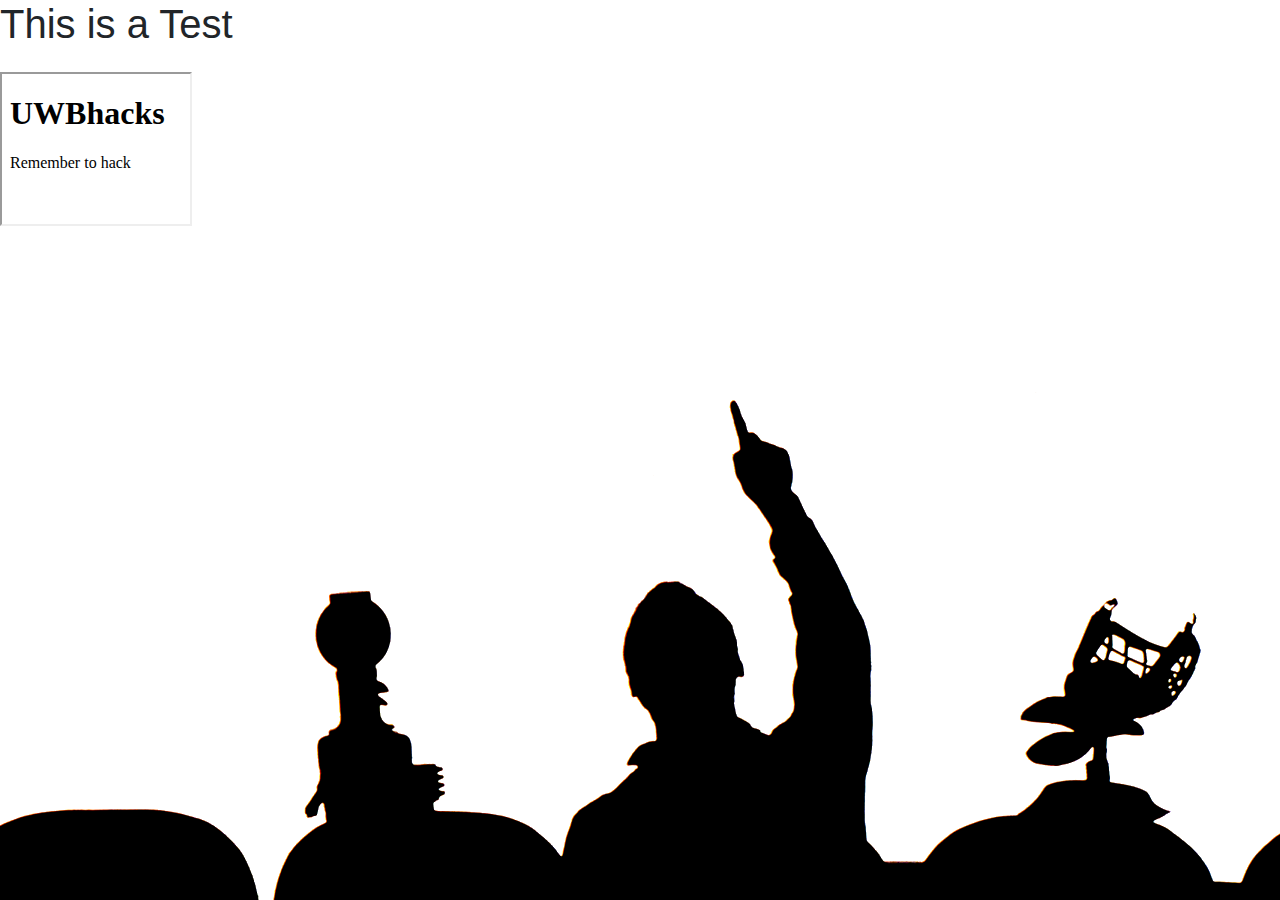
<file: retro/index.html>
<!DOCTYPE html PUBLIC "-//W3C//DTD XHTML 1.0 Frameset//EN" "http://www.w3.org/TR/xhtml1/DTD/xhtml1-frameset.dtd%22%3E
<html lang="en">
<head>
    <meta charset="UTF-8">
    <title>90's Kids</title>

	<!--- Allows Mobile friendly scaling -->
	<meta name="viewport" content="width=device-width, initial-scale=1">

	<link rel="stylesheet" href="bootstrap-4.1.3-dist/css/bootstrap.min.css">
	<link rel="stylesheet" href="style.css">

</head>



<body>
<h1>This is a Test</h1>
<iframe name="top" src="ad.html" target="top" scrolling="no"></iframe>


<div class="mystery" style="position: fixed; bottom: 0; right: 0; margin-bottom: -5px; z-index: 100;">
	<img src="img/myst0.png" >
</div>



</body>
</html>
</file>
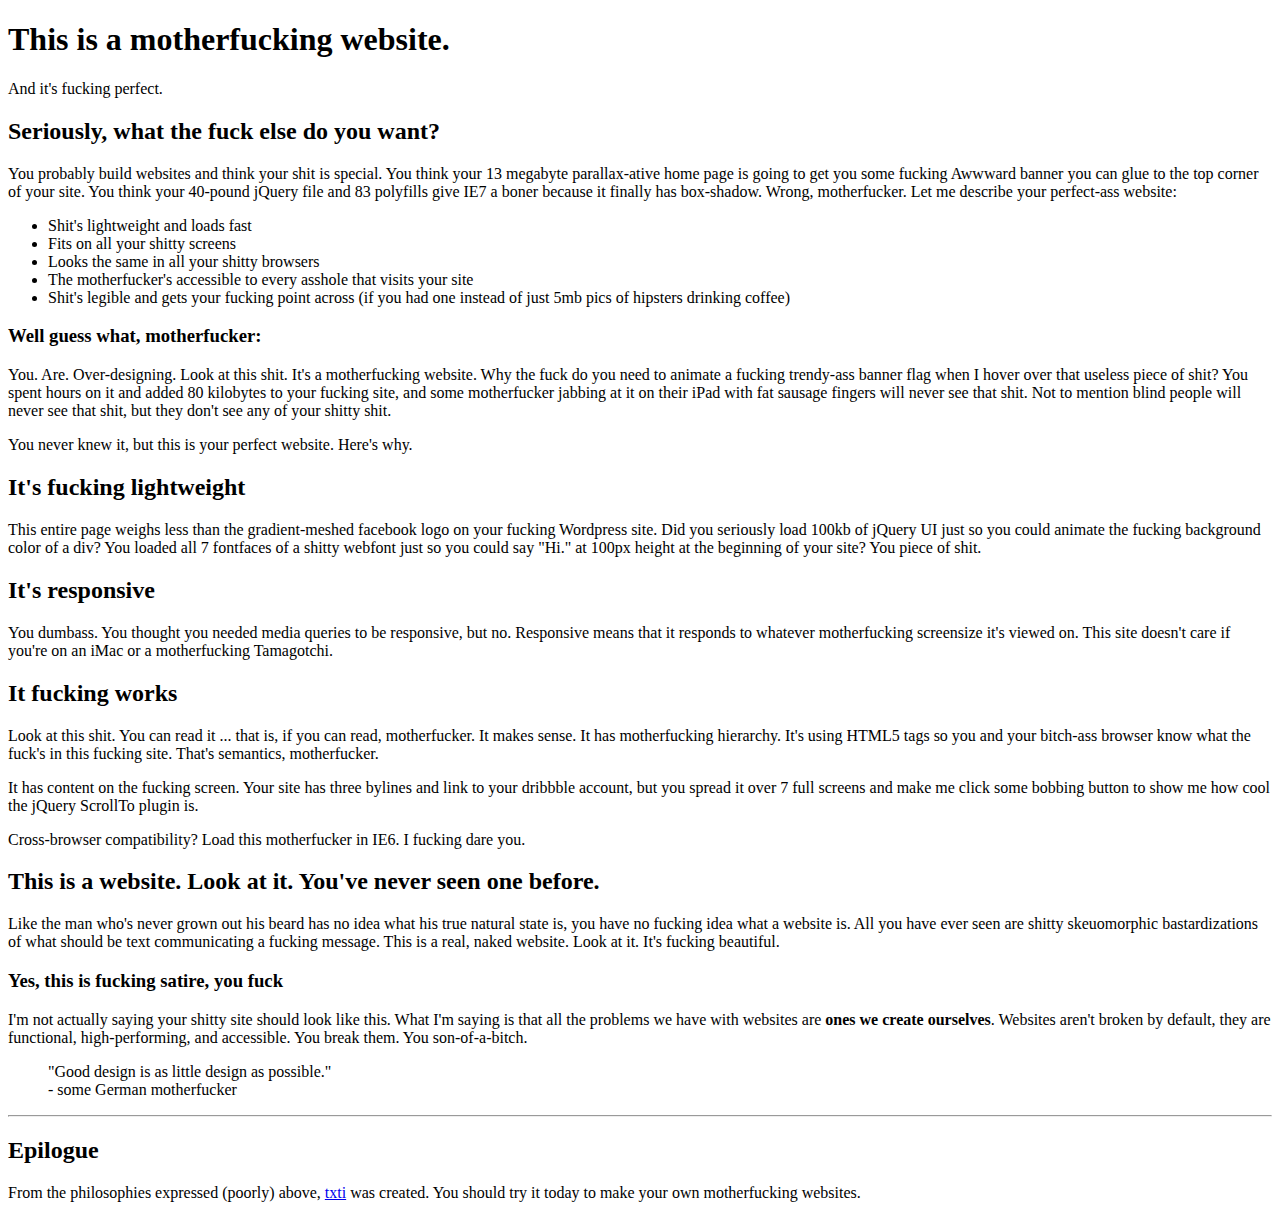
<file: retro/motherfucking.html>
<!DOCTYPE html>
<html>
<head>
    <meta charset="utf-8">
    <meta name="viewport" content="width=device-width, initial-scale=1">
    
    <!-- FOR THE CURIOUS: This site was made by @thebarrytone. Don't tell my mom. -->
    
    <title>Motherfucking Website</title>
    <link rel="stylesheet" href="style.css">

</head>

<body>
    <header>
        <h1>This is a motherfucking website.</h1>
        <aside>And it's fucking perfect.</aside>
    </header>
        
        <h2>Seriously, what the fuck else do you want?</h2>
        
        <p>You probably build websites and think your shit is special. You think your 13 megabyte parallax-ative home page is going to get you some fucking Awwward banner you can glue to the top corner of your site. You think your 40-pound jQuery file and 83 polyfills give IE7 a boner because it finally has box-shadow. Wrong, motherfucker. Let me describe your perfect-ass website:</p>
        
        <ul>
            <li>Shit's lightweight and loads fast</li>
            <li>Fits on all your shitty screens</li>
            <li>Looks the same in all your shitty browsers</li>
            <li>The motherfucker's accessible to every asshole that visits your site</li>
            <li>Shit's legible and gets your fucking point across (if you had one instead of just 5mb pics of hipsters drinking coffee)</li>
        </ul>
        
        <h3>Well guess what, motherfucker:</h3>
        
        <p>You. Are. Over-designing. Look at this shit. It's a motherfucking website. Why the fuck do you need to animate a fucking trendy-ass banner flag when I hover over that useless piece of shit? You spent hours on it and added 80 kilobytes to your fucking site, and some motherfucker jabbing at it on their iPad with fat sausage fingers will never see that shit. Not to mention blind people will never see that shit, but they don't see any of your shitty shit.</p>
        
        <p>You never knew it, but this is your perfect website. Here's why.</p>
        
        <h2>It's fucking lightweight</h2>
        
        <p>This entire page weighs less than the gradient-meshed facebook logo on your fucking Wordpress site. Did you seriously load 100kb of jQuery UI just so you could animate the fucking background color of a div? You loaded all 7 fontfaces of a shitty webfont just so you could say "Hi." at 100px height at the beginning of your site? You piece of shit.</p>
        
        <h2>It's responsive</h2>
        
        <p>You dumbass. You thought you needed media queries to be responsive, but no. Responsive means that it responds to whatever motherfucking screensize it's viewed on. This site doesn't care if you're on an iMac or a motherfucking Tamagotchi.</p>
        
        <h2>It fucking works</h2>
        
        <p>Look at this shit. You can read it ... that is, if you can read, motherfucker. It makes sense. It has motherfucking hierarchy. It's using HTML5 tags so you and your bitch-ass browser know what the fuck's in this fucking site. That's semantics, motherfucker.</p>
        
        <p>It has content on the fucking screen. Your site has three bylines and link to your dribbble account, but you spread it over 7 full screens and make me click some bobbing button to show me how cool the jQuery ScrollTo plugin is.</p>
        
        <p>Cross-browser compatibility? Load this motherfucker in IE6. I fucking dare you.</p>
        
        <h2>This is a website. Look at it.  You've never seen one before.</h2>
        
        <p>Like the man who's never grown out his beard has no idea what his true natural state is, you have no fucking idea what a website is. All you have ever seen are shitty skeuomorphic bastardizations of what should be text communicating a fucking message. This is a real, naked website. Look at it. It's fucking beautiful.</p>
        
        <h3>Yes, this is fucking satire, you fuck</h3>
        
        <p>I'm not actually saying your shitty site should look like this. What I'm saying is that all the problems we have with websites are <strong>ones we create ourselves</strong>. Websites aren't broken by default, they are functional, high-performing, and accessible. You break them. You son-of-a-bitch.</p>
        
        <blockquote cite="https://www.vitsoe.com/us/about/good-design">"Good design is as little design as possible."<br>
            - some German motherfucker
        </blockquote>
    
    <hr>
    
    <h2>Epilogue</h2>
    <p>From the philosophies expressed (poorly) above, <a href="http://txti.es">txti</a> was created. You should try it today to make your own motherfucking websites.</p>
    
<!--     <div style="width: 100%; position: fixed; bottom: 0; right: 0; margin-bottom: -5px; z-index: 100;">
    <img src="img/myst0.png" >
    </div> -->



    <!-- yes, I know...wanna fight about it? -->
    <script>
      (function(i,s,o,g,r,a,m){i['GoogleAnalyticsObject']=r;i[r]=i[r]||function(){
      (i[r].q=i[r].q||[]).push(arguments)},i[r].l=1*new Date();a=s.createElement(o),
      m=s.getElementsByTagName(o)[0];a.async=1;a.src=g;m.parentNode.insertBefore(a,m)
      })(window,document,'script','//www.google-analytics.com/analytics.js','ga');
    
      ga('create', 'UA-45956659-1', 'motherfuckingwebsite.com');
      ga('send', 'pageview');

    </script>
    
</body>
</html>
</file>
<file: retro/style.css>
body {
/*  background-image: 
    url("img/background1.jpg");
  background-repeat: 
    no-repeat;
  background-position: 
    center;
  background-size: 100%;*/
}
iframe {
  width: 15%;
  height: 10%;
  margin: 1rem 0 1rem 0;
  padding: 0;
  align-content: center;
}
</file>
